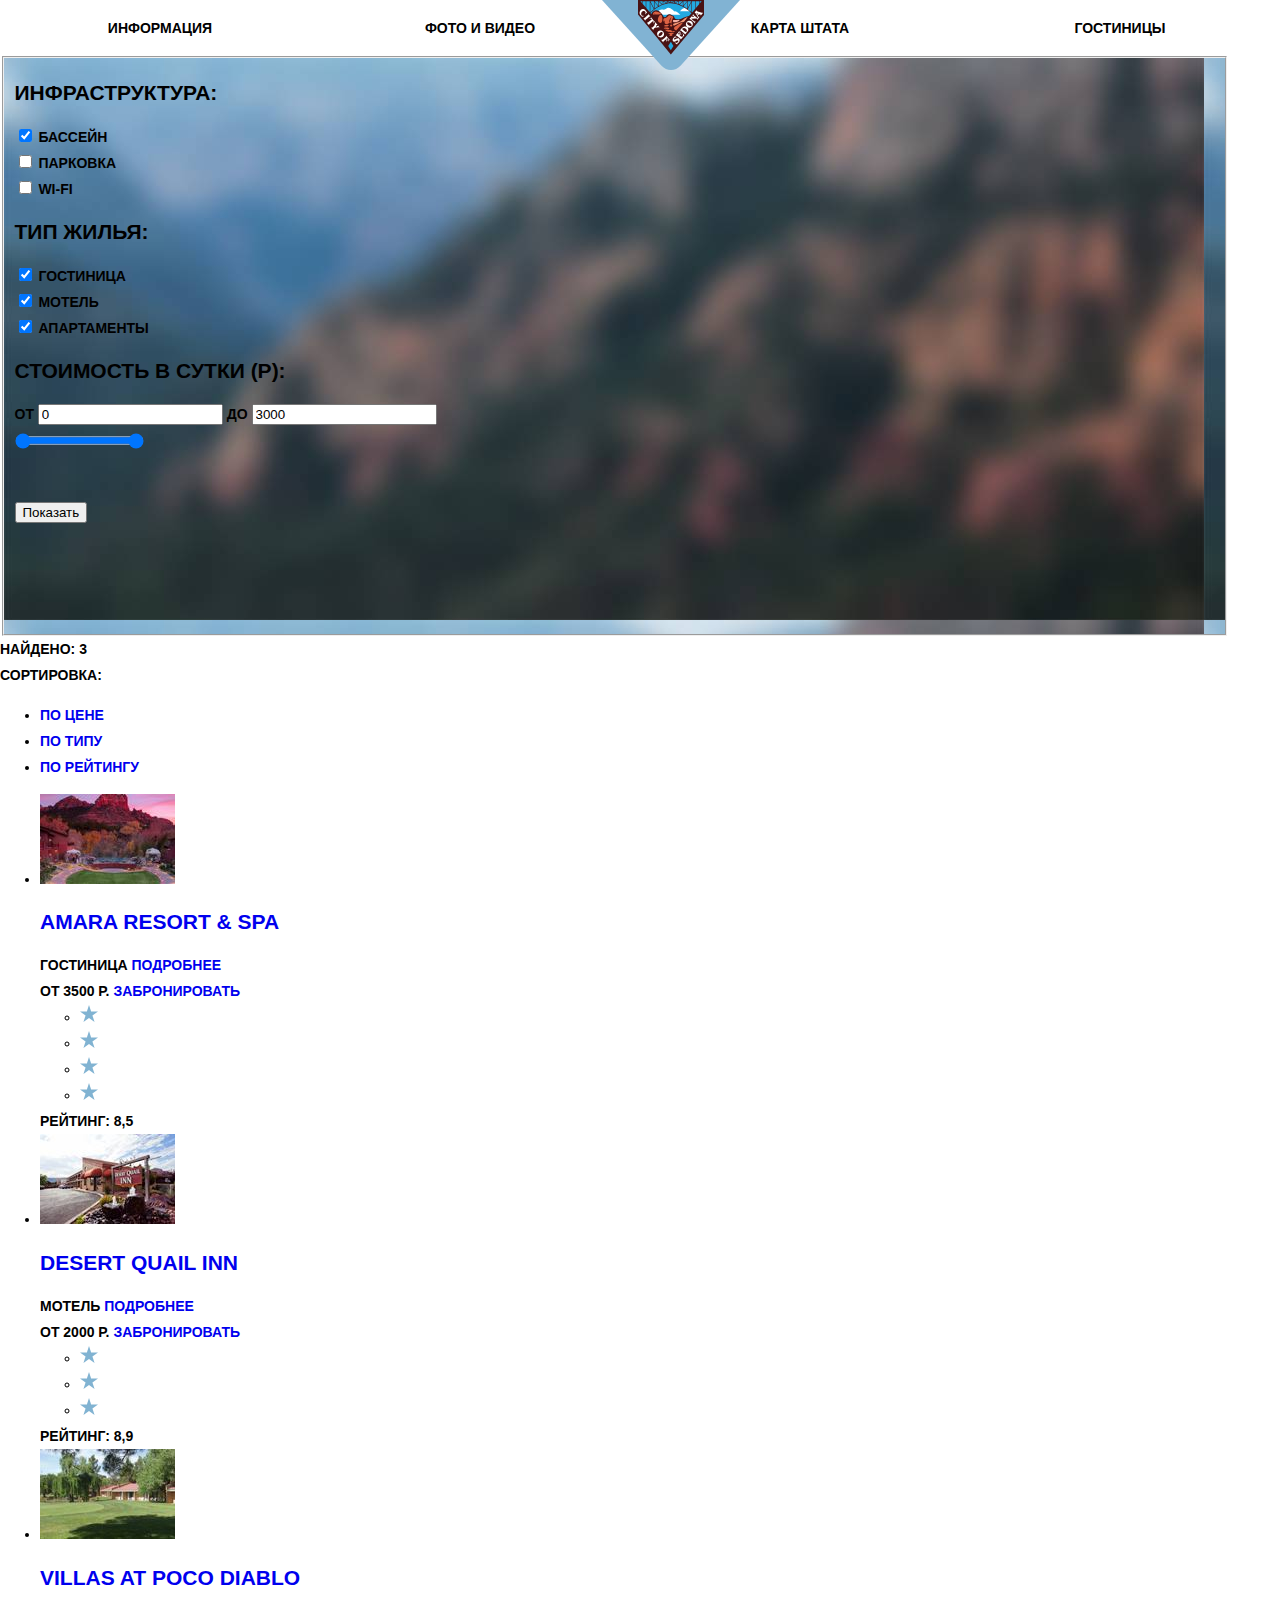
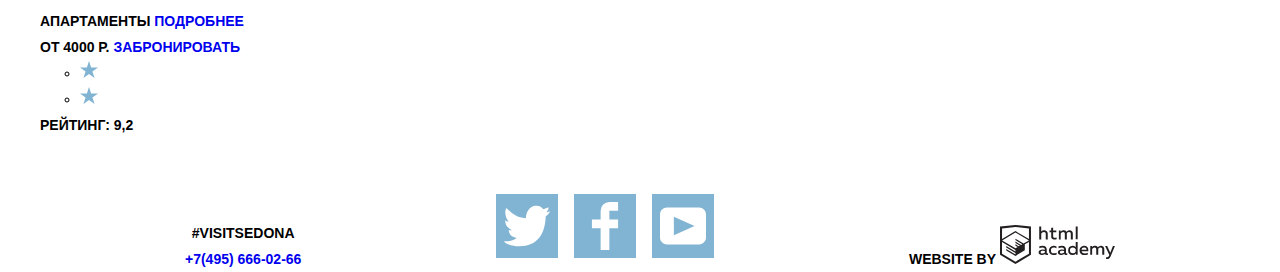
<file: inner.html>
<!DOCTYPE html>
<html lang="ru">
 <head>
  <meta charset="utf-8">
  <title> HTML Academy - Sedona  </title>
  <link rel="stylesheet" href="css/main.css">
 </head>
  <body>
     <div class="cover">
  <header>
    <a class="logo" href="index.html">
      <img src="img/logo-sedona.svg" alt="Седона" width="138" height="70">
    </a>
    <nav class="mein-navigation">
      <ul class="navigation">
        <li class="left">
          <a href="inner.html">Информация</a>
        </li>
        <li class="left">
          <a href="inner.html">Фото и видео</a>
        </li>
        <li class="right">
          <a href="inner.html">Карта штата</a>
        </li>
        <li class="right">
          <a href="inner.html">Гостиницы</a>
     </li>
    </ul>
    </nav>
  </header>

  <main class="catalog-main">
    <fieldset class="filter mountains-filter">
      <form class="filter-menu" action="https://echo.htmlacademy.ru" method="post">
        <div class="one-fourth">
          <h2>Инфраструктура:</h2>
          <div class="check">
            <input type="checkbox" id="pool" name="waterpool" checked>
            <label for="pool">Бассейн</label>
          </div>

          <div class="check">
            <input type="checkbox" id="parking" name="parking-place">
            <label for="parking">Парковка</label>
          </div>

          <div class="check">
            <input type="checkbox" id="wi-fi" name="internet">
            <label for="wi-fi">Wi-Fi</label>
          </div>
        </div>

          <div class="one-fourth">
        <h2>Тип жилья:</h2>
        <div class="check">
          <input type="checkbox" id="hotel" name="hotel-room" checked>
          <label for="hotel">Гостиница</label>
        </div>

        <div class="check">
          <input type="checkbox" id="motel" name="motel-room" checked>
          <label for="motel">Мотель</label>
        </div>

        <div class="check">
          <input type="checkbox" id="apartment" name="flat" checked>
          <label for="apartment">Апартаменты</label>
        </div>
      </div>

          <div class="two-fourth flexbox">
        <div class="filter-range">
          <h2>Стоимость в сутки (Р):</h2>
          <div class="price-controls">
            <label class="min-price">
              От <input type="text" name="min-price" value="0">
            </label>
                <label class="max-price">
            До <input type="text" name="max-price" value="3000">
          </label>
          </div>

          <div class="range-controls">
            <div class="scale">
              <div class="bar"></div>
            </div>
            <!--
            <div class="range-toggle range-toggle-min"></div>
            <div class="range-toggle range-toggle-max"></div>
            -->
            <div class="range-container">
              <input type="range" min="0" step="1" max="10" value="0" />
              <input type="range" min="0" step="1" max="10" value="10" />
            </div>

            <script type="text/javascript">
              const sliders = document.querySelectorAll('input[type="range"]');

              sliders[0].addEventListener('input', (e) => {
                if(+sliders[0].value > +sliders[1].value){
                  sliders[1].value = +sliders[0].value;
                }
              });

              sliders[1].addEventListener('input', (e) => {
                if(+sliders[1].value < +sliders[0].value){
                  sliders[0].value = +sliders[1].value;
                }
              });

              sliders.forEach((slider) => {
                slider.addEventListener('change', () => {
                  console.log(`from ${sliders[0].value} to ${sliders[1].value}`);
                })
              });
            </script>


          </div>
          <button class="show-btn" type="submit">Показать</button>
        </div>
      </div>
      </form>
    </fieldset>

    <section class="results">
        <span class="match">Найдено: 3</span>
        <div class="sorting">
      <span>Сортировка:</span>
          <ul class="sorting-filters">
      <li>
        <a class="current" href="#">По цене</a>
      </li>
       <li>
      <a href="#">По типу</a>
    </li>
       <li>
      <a href="#">По рейтингу</a>
    </li>
    </ul>
    </div>
        <div class="sorting-btns">
         <a href="#">
         </a>
          <a class="current" href="#">
         </a>
    </div>
    </section>
    <ul>
      <li>
        <div class="photo">
          <img src="img/amara-resort-mini.jpg" alt="Amara Resort &amp; SPA">
        </div>

        <div class="hotel-container">
          <h2 class="hotel-title">
            <a href="#">Amara Resort &amp; SPA</a>
          </h2>
          <div class="hotel-type">
            <span>Гостиница</span>
            <a class="btn more-btn" href="#">Подробнее</a>
          </div>

          <div class="reserve">
            <span>От 3500 р.</span>
            <a class="btn reserve-btn" href="#">Забронировать</a>
          </div>
        </div>

        <div class="ratio-block">
          <div class="stars">
            <ul>
              <li><img src="img/star.svg" alt=""></li>
              <li><img src="img/star.svg" alt=""></li>
              <li><img src="img/star.svg" alt=""></li>
              <li><img src="img/star.svg" alt=""></li>
            </ul>
          </div>
          <span class="ratio">Рейтинг: 8,5</span>
        </div>
      </li>
      <li>

        <div class="photo">
          <img src="img/desert-quail-mini.jpg" alt="Desert Quail Inn">
        </div>
        <div class="hotel-container">
          <h2 class="hotel-title">
            <a href="#">Desert Quail Inn</a>
          </h2>
          <div class="hotel-type">
            <span>Мотель</span>
            <a class="btn more-btn" href="#">Подробнее</a>
          </div>

          <div class="reserve">
            <span>От 2000 р.</span>
            <a class="btn reserve-btn" href="#">Забронировать</a>
          </div>
        </div>

        <div class="ratio-block">
          <div class="stars">
            <ul>
              <li><img src="img/star.svg" alt=""></li>
              <li><img src="img/star.svg" alt=""></li>
              <li><img src="img/star.svg" alt=""></li>
            </ul>
          </div>
          <span class="ratio">Рейтинг: 8,9</span>
        </div>
      </li>
      <li>
        <div class="photo">
          <img src="img/villas-at-poco-mini.jpg" alt="Villas at Poco Diablo">
        </div>

        <div class="hotel-container">
          <h2 class="hotel-title">
            <a href="#">Villas at Poco Diablo</a>
          </h2>
          <div class="hotel-type">
            <span>Апартаменты</span>
            <a class="btn more-btn" href="#">Подробнее</a>
          </div>

          <div class="reserve">
            <span>От 4000 р.</span>
            <a class="btn reserve-btn" href="#">Забронировать</a>
          </div>
        </div>

        <div class="ratio-block flexbox">
            <div class="stars">
              <ul>
                <li><img src="img/star.svg" alt=""></li>
                <li><img src="img/star.svg" alt=""></li>
              </ul>

          </div>
            <span class="ratio">Рейтинг: 9,2</span>
          </div>
      </li>
    </ul>
  </main>

  <footer>
       <div class="one-third">
         <div class="social">#visitsedona</div>
         <a href="tel:84956660266">+7(495) 666-02-66</a>
       </div>
      <div class="one-third social-btns">
        <a class="social" href="https://twitter.com/"><img alt="twitter" src="img/twitter.svg" width="46" height="48"><span class="icon-twitter"></span></a>
        <a class="social" href="https://www.facebook.com/"><img alt="Facebook" src="img/fb-icon.svg" width="46" height="48"><span class="icon-facebook"></span></a>
        <a class="social" href="https://www.youtube.com/"><img src="img/youtube.svg" alt="Youtube" width="46" height="48"><span class="icon-youtube"></span></a>
      </div>

       <div class="one-third developer">
       <span>Website by</span>
       <a class="sprite academy" href="https://htmlacademy.ru/"><img src="img/logo-htmlacademy.svg" alt="academy" width="115" height="41"></a>
      </div>

  </footer>
      </div>
  </body>
</html>
</file>
<file: css/main.css>
html,
body {
  margin: 0 auto;
  padding: 0;
  font-family: "PT Sans", Arial, sans-serif;
  font-size: 14px;
  line-height: 26px;
  font-weight: bold;
  text-transform: uppercase;
  list-style-type: none;
  background-position: top center;
  background-repeat: no-repeat;
  background-color: #ffffff;

}


.container{
  max-width: 1200px;
  margin: 0 auto;
}


.page-header{
  background-color: white;
  margin: 0 auto;
  padding: 0;
  max-width: 1200px;
}


.navigation{
  margin: 0;
  padding: 0;
  display: flex;
  flex-direction: row;
  justify-content: space-around;
  height: 56px;
  list-style-type: none;
  align-items: center
}




.navigation li{
  width: 240px;
  text-align: center;
}


.navigation a{
  color:#000000;
}

.intro-first-page{


  background-position: center;
  text-align: center;
}


.intro {
  margin: 0;
  padding: 0;
  background-image: url("../img/bg-intro-triangle-desktop.svg"),url("../img/bg-back-desktop.jpg");
  background-repeat: no-repeat;
  background-size: auto, 1200px,517px;
  background-position: 50% bottom;
  padding-top: 78px;
  height: 440px;
}



.baton  {
  font-size: 21px;
  font-weight: 700;
  text-align: center;

}

.baton a {
  padding: 17px 197px 22px 196px;
  background-color: #81b3d2;
  color: white;


}

.baton a:hover{
  background-color: #669ebf;
}
.baton a:active {
  background-color: #5596be;
}


.mountains-filter {
  background-image: url("../img/mountains-filter.jpg");
  width: 1200px;
  height: 562px;

}


a{
  text-decoration: none ;
}


.features{
  background-color: #ffffff;
  width: 1200px;


}
.text-center {
  width: auto;
  text-align: center;
  padding: 61px 380px 107px 380px;

}

.one-third{
  width: auto;
  text-align: center;
  display: inline-block;
  padding-left: 185px;
  padding-top: 36px;
}

img{
  max-width: 100%;
  height: auto;

}


.social-btns img{
  background-color: #81b3d2;
  padding: 8px;
  width: 46px;
  height: 48px;
  margin: 6px;
}
ul.social-btns {
  margin: 0;
}
ul.social-btns li {
  display: inline;
}

.logo{
  position: absolute;
  left: 47%;
}


.range-container{
  position: relative;
  height: 72px;
  pointer-events: none;
}

.range-container input[type="range"]{
  height: 2em;
  display: block;
  margin: 0;
}

.range-container input[type="range"]:last-child{
  margin-top: -2em;
}

input[type="range"]::-webkit-slider-thumb {
  pointer-events: all;
}
input[type="range"]::-moz-range-thumb {
  pointer-events: all;
}
input[type="range"]::-ms-thumb {
  pointer-events: all;
}
.advertisement>.view-image.two-third{
  grid-column: 2;
  margin: 0;
  height: 300px;
  overflow: hidden;
}

.advertisement>.view-image.two-third img{
  width: 100%;
  height: auto;
}

section.advertisement{
  display: grid;
}

.advertisement > .text-content.one-third{
  grid-column: 1;
  background-color: #81b3d2;
  vertical-align: middle;
}
.advertisement > .text-content.one-third > p{
  color: white;
}
.advertisement > .text-content.one-third > span{
  color: white;
}
.advertisement > .text-content.one-third > h2{
  color: white;
}
.text-content.one-third{
  padding: 46px 60px 64px 60px;
}



.text-content {

  display: inline-block;
  width: 397px;
}
.house{
  margin: 0 auto;
  padding: 60px 0 0 0;
  text-align: center;
}

.food{
  margin: 0 auto;
  padding: 60px 0 0 0;
  text-align: center;
}

.gift{
  margin: 0 auto;
  padding: 60px 0 0 0;
  text-align: center;
}

section.canyon{
  display: grid;
  margin-top: 85px;
}

.canyon > .text-content.one-third{
  grid-column: 2;
  background-color: #81b3d2;
  vertical-align: middle;
  padding-top: 70px;


}
.canyon > .text-content.two-third{
  grid-column: 1;
  overflow: hidden;
}

.canyon > .text-content.one-third > p{
  color: white;
}
.canyon > .text-content.one-third > span{
  color: white;
}
.canyon > .text-content.one-third > h2{
  color: white;
}
</file>
